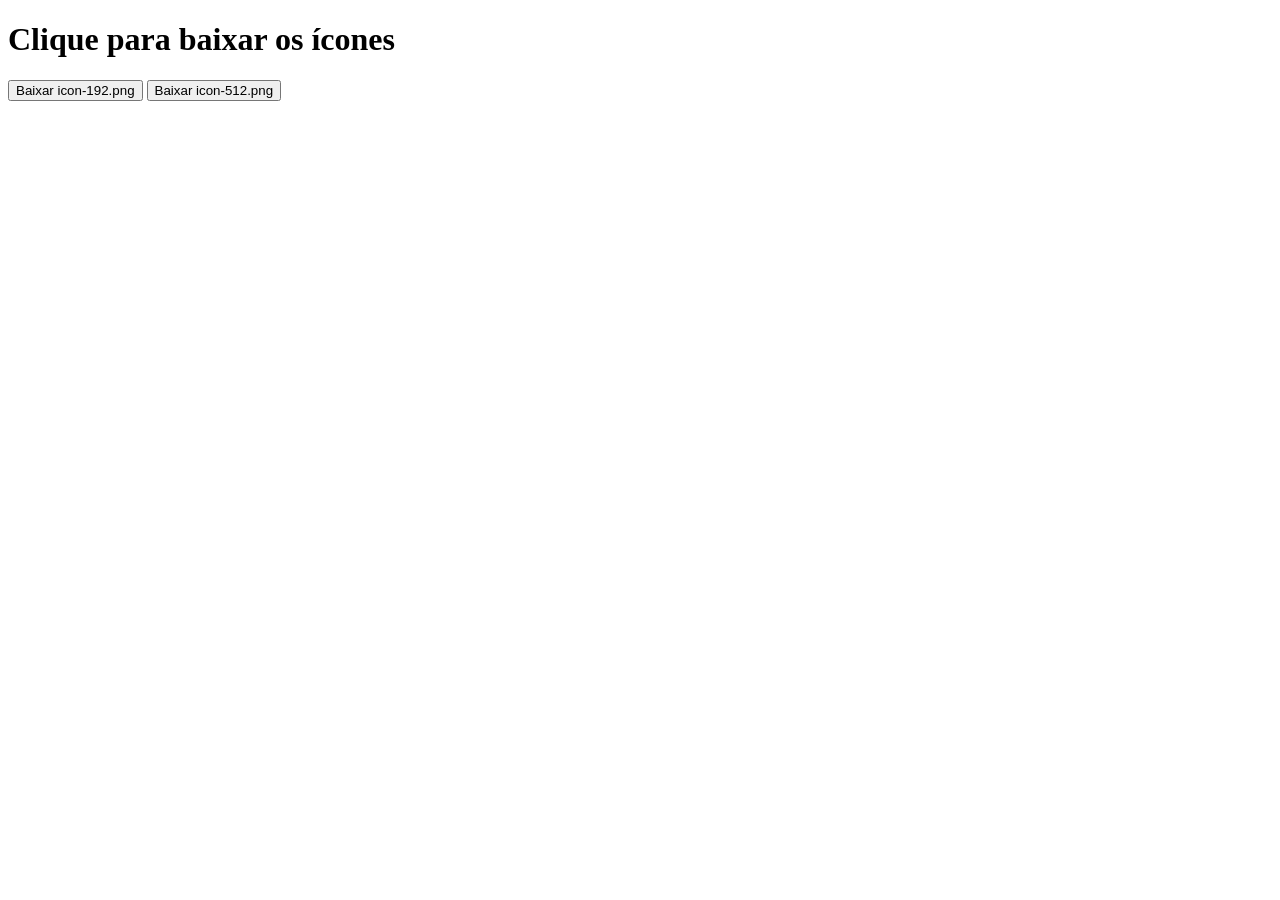
<file: generate-icons.html>
<!DOCTYPE html>
<html>
<head>
  <title>Gerar Ícones Tinpay</title>
</head>
<body>
  <h1>Clique para baixar os ícones</h1>
  <button onclick="downloadIcon(192)">Baixar icon-192.png</button>
  <button onclick="downloadIcon(512)">Baixar icon-512.png</button>
  
  <script>
    function downloadIcon(size) {
      const canvas = document.createElement('canvas');
      canvas.width = size;
      canvas.height = size;
      const ctx = canvas.getContext('2d');
      
      // Background
      ctx.fillStyle = '#2563eb';
      ctx.fillRect(0, 0, size, size);
      
      // Icon (Tinpay logo)
      ctx.strokeStyle = '#ffffff';
      ctx.lineWidth = size * 0.05;
      ctx.lineCap = 'round';
      ctx.lineJoin = 'round';
      
      const padding = size * 0.25;
      const chartSize = size * 0.5;
      
      // Chart line
      ctx.beginPath();
      ctx.moveTo(padding, size * 0.7);
      ctx.lineTo(padding + chartSize * 0.3, size * 0.5);
      ctx.lineTo(padding + chartSize * 0.5, size * 0.6);
      ctx.lineTo(padding + chartSize, size * 0.3);
      ctx.stroke();
      
      // Circle
      ctx.fillStyle = '#60a5fa';
      ctx.beginPath();
      ctx.arc(size * 0.75, size * 0.25, size * 0.08, 0, Math.PI * 2);
      ctx.fill();
      
      // Download
      const link = document.createElement('a');
      link.download = `icon-${size}.png`;
      link.href = canvas.toDataURL('image/png');
      link.click();
    }
  </script>
</body>
</html>
</file>
